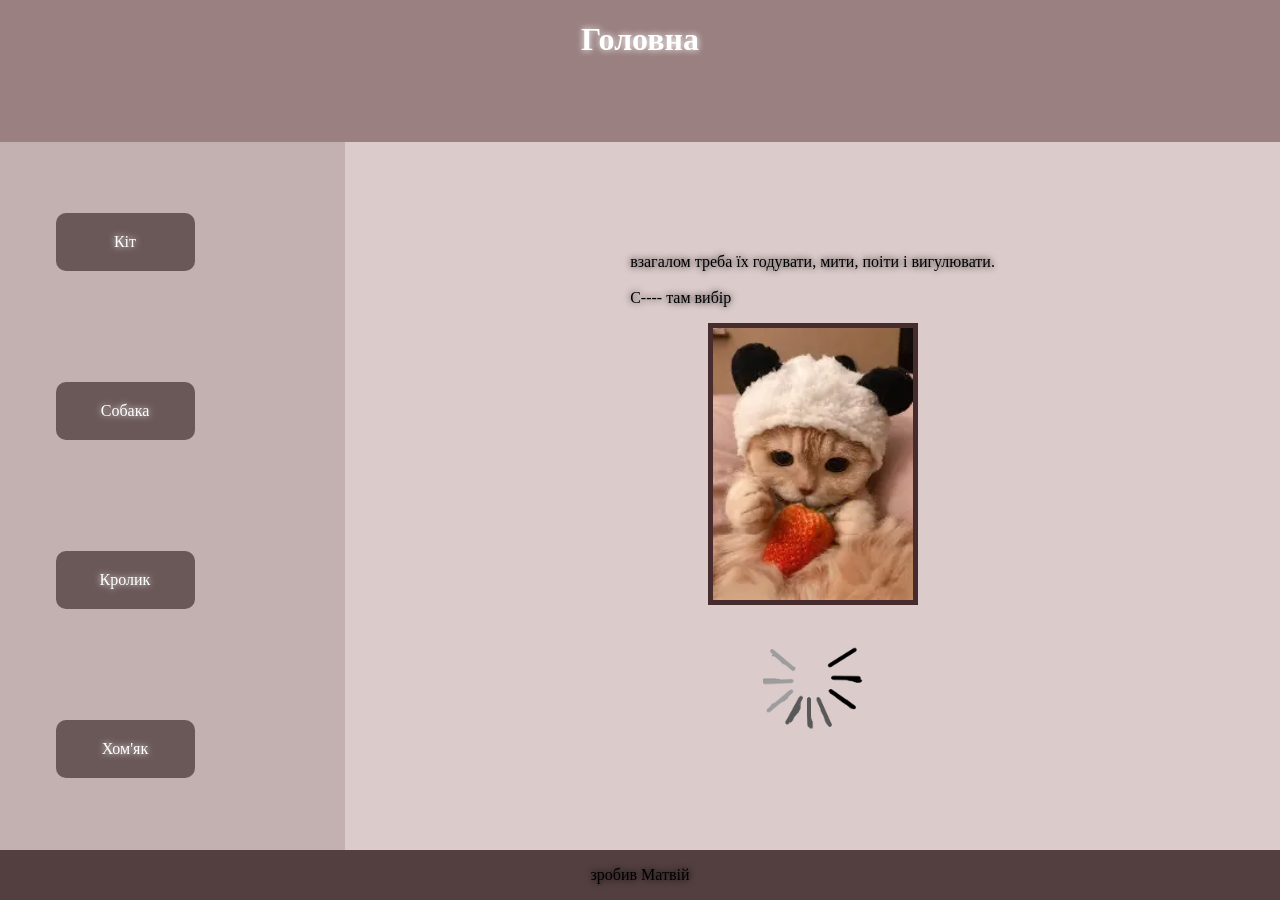
<file: kursoBa/index.html>
<!DOCTYPE html>
<html lang="en">
<head>
    <link rel="stylesheet" href="style.css">
    <meta charset="UTF-8">
    <meta name="viewport" content="width=device-width, initial-scale=1.0">
    <title>Document</title>
</head>
<body>
    
    <header><h1>Головна</h1></header>
    <div>
        <nav>
            <ul><li><a href="html3.html">Кіт</a></li>
            <li><a href="html4.html">Собака</a></li>
            <li><a href="html.html">Кролик</a></li>
            <li><a href="html5.html">Хом'як</a></li></ul>
        </nav>
        <main>
            <P>
                взагалом треба їх годувати, мити, поіти і вигулювати.<br><br>C---- там вибір
            </P>
            <img class="ee"src="OIP.webp" alt="">
            <img id="rt" src="w2.png
            " alt="">
        </main>
    </div>
    <footer><P>
        зробив Матвій
    </P></footer>
</body>

</html>
</file>
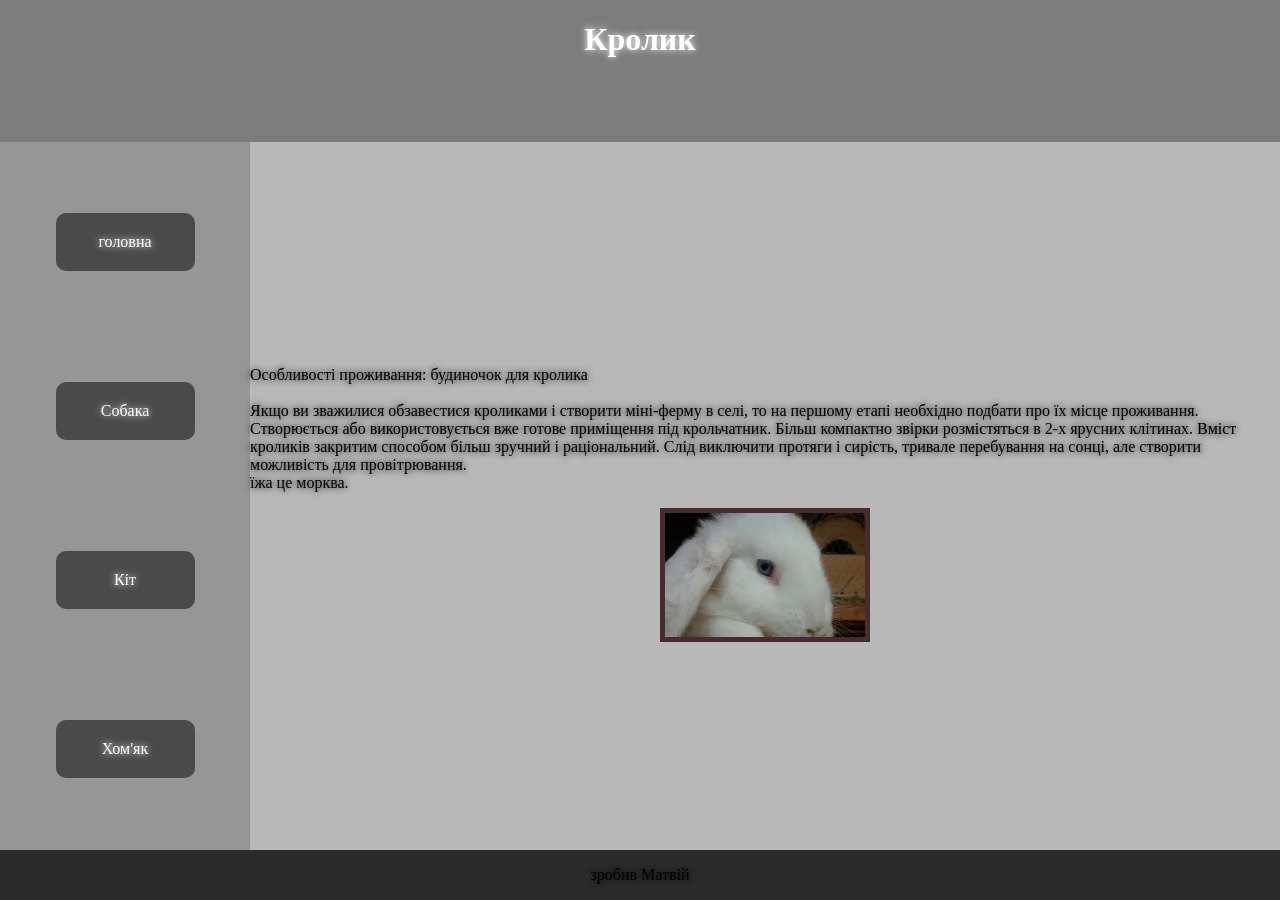
<file: kursoBa/html.html>
<!DOCTYPE html>
<html>
<head>

    <title>Document</title>
    <link rel="stylesheet" href="style.css">
    <meta charset="UTF-8">
    <meta name="viewport" content="width=device-width, initial-scale=1.0">
<style>main{background-color: rgb(184, 184, 184);}
a{background-color: rgb(74, 74, 74);}
footer{background-color: rgb(43, 43, 43);}
nav{background-color: rgb(150, 150, 150);}
header{background-color: rgb(124, 124, 124);}
a:hover{background-color: rgb(41, 41, 41);
;}
@media screen and (max-width: 500px) {
    img{height: 85px; width: 150px;}
    html{font-size: 20px;}
    nav{width: 100%;}
    .uji{flex-direction: column;}
    ul{width: 100%;}
    a{width: 90%;
    display: block;}
    li{width: 80%;
    margin: 10px;}
}





    
</style></head>
<body>
    <header><h1>Кролик</h1></header>
    <div class="uji">
        <nav>
            <ul><li><a href="index.html">головна</a></li>
            <li><a href="html4.html">Собака</a></li>
            <li><a href="html3.html">Кіт</a></li>
            <li><a href="html5.html">Хом'як</a></li></ul>
        </nav>
        <main>
            <p>Особливості проживання: будиночок для кролика<br><br>
                Якщо ви зважилися обзавестися кроликами і створити міні-ферму в селі, то на першому етапі необхідно подбати про їх місце проживання. Створюється або використовується вже готове приміщення під крольчатник. Більш компактно звірки розмістяться в 2-х ярусних клітинах. Вміст кроликів закритим способом більш зручний і раціональний. Слід виключити протяги і сирість, тривале перебування на сонці, але створити можливість для провітрювання.<br>їжа це морква.
            </P>
            <img class="ee" src="non.webp" alt="">
        </main>
    </div>
    <footer><P>
        зробив Матвій
    </P></footer>
</body>
</html>
</file>
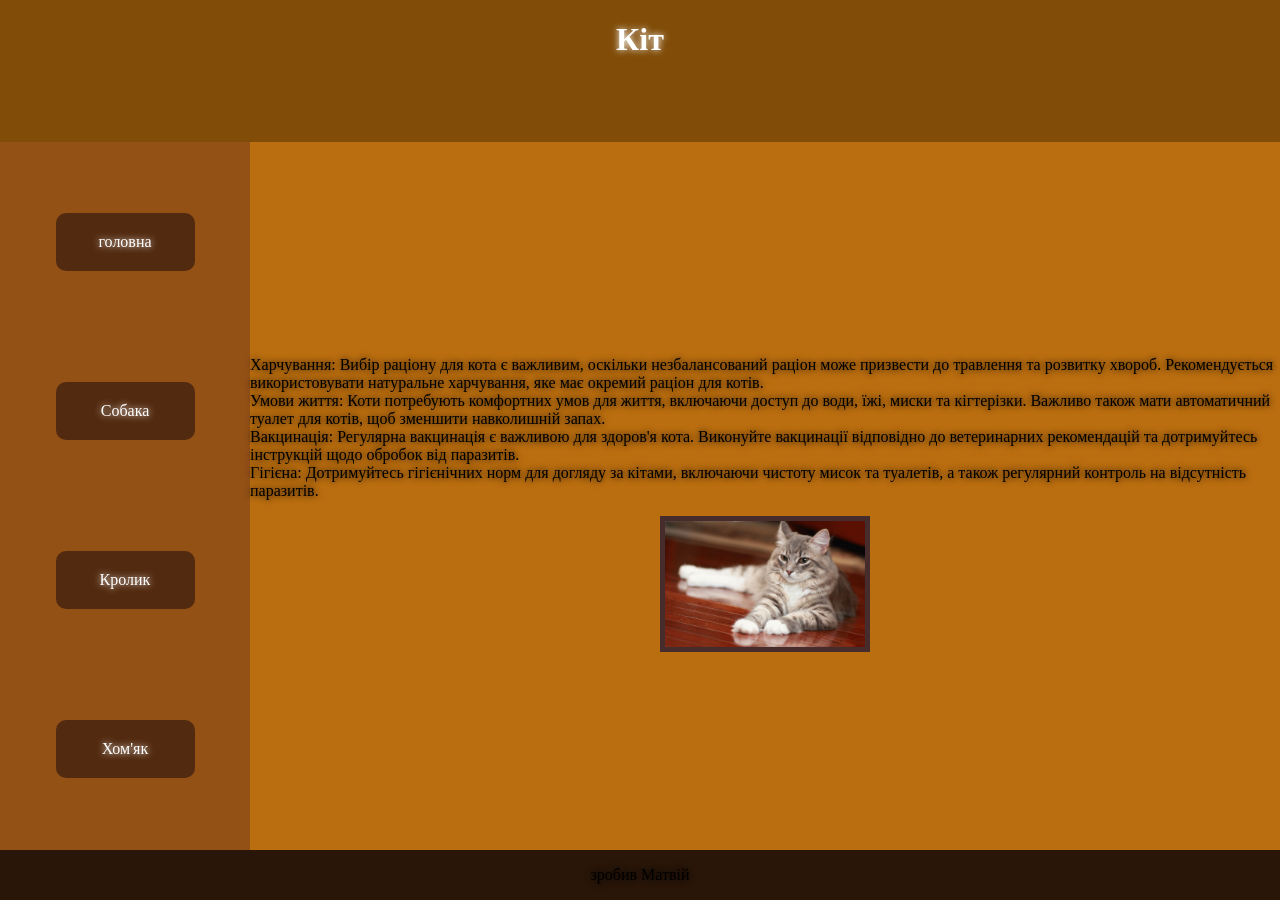
<file: kursoBa/html3.html>
<!DOCTYPE html>
<html lang="en">
<head>
    <link rel="stylesheet" href="style.css">
    <meta charset="UTF-8">
    <meta name="viewport" content="width=device-width, initial-scale=1.0">
    <title>Document</title><style>main{background-color: rgb(187, 110, 16);}
a{background-color: rgb(82, 42, 15);}
footer{background-color: rgb(41, 22, 9);}
nav{background-color: rgb(148, 81, 22);}
header{background-color: rgb(128, 76, 8);}
a:hover{background-color: rgb(73, 43, 0);
}






    
</style>
</head>
<body>
    
    <header><h1>Кіт</h1></header>
    <div>
        <nav>
            <ul><li><a href="index.html">головна</a></li>
            <li><a href="html4.html">Собака</a></li>
            <li><a href="html.html">Кролик</a></li>
            <li><a href="html5.html">Хом'як</a></li></ul>
        </nav>
        <main>
            <P>
                
Харчування: Вибір раціону для кота є важливим, оскільки незбалансований раціон може призвести до травлення та розвитку хвороб. Рекомендується використовувати натуральне харчування, яке має окремий раціон для котів. 
<br>
Умови життя: Коти потребують комфортних умов для життя, включаючи доступ до води, їжі, миски та кігтерізки. Важливо також мати автоматичний туалет для котів, щоб зменшити навколишній запах. 
<br>
Вакцинація: Регулярна вакцинація є важливою для здоров'я кота. Виконуйте вакцинації відповідно до ветеринарних рекомендацій та дотримуйтесь інструкцій щодо обробок від паразитів. 
<br>
Гігієна: Дотримуйтесь гігієнічних норм для догляду за кітами, включаючи чистоту мисок та туалетів, а також регулярний контроль на відсутність паразитів.
            </P>
            <img class="ee" src="ok.jfif" alt="">
        </main>
    </div>
    <footer><P>
        зробив Матвій
    </P></footer>
</body>

</html>
</file>
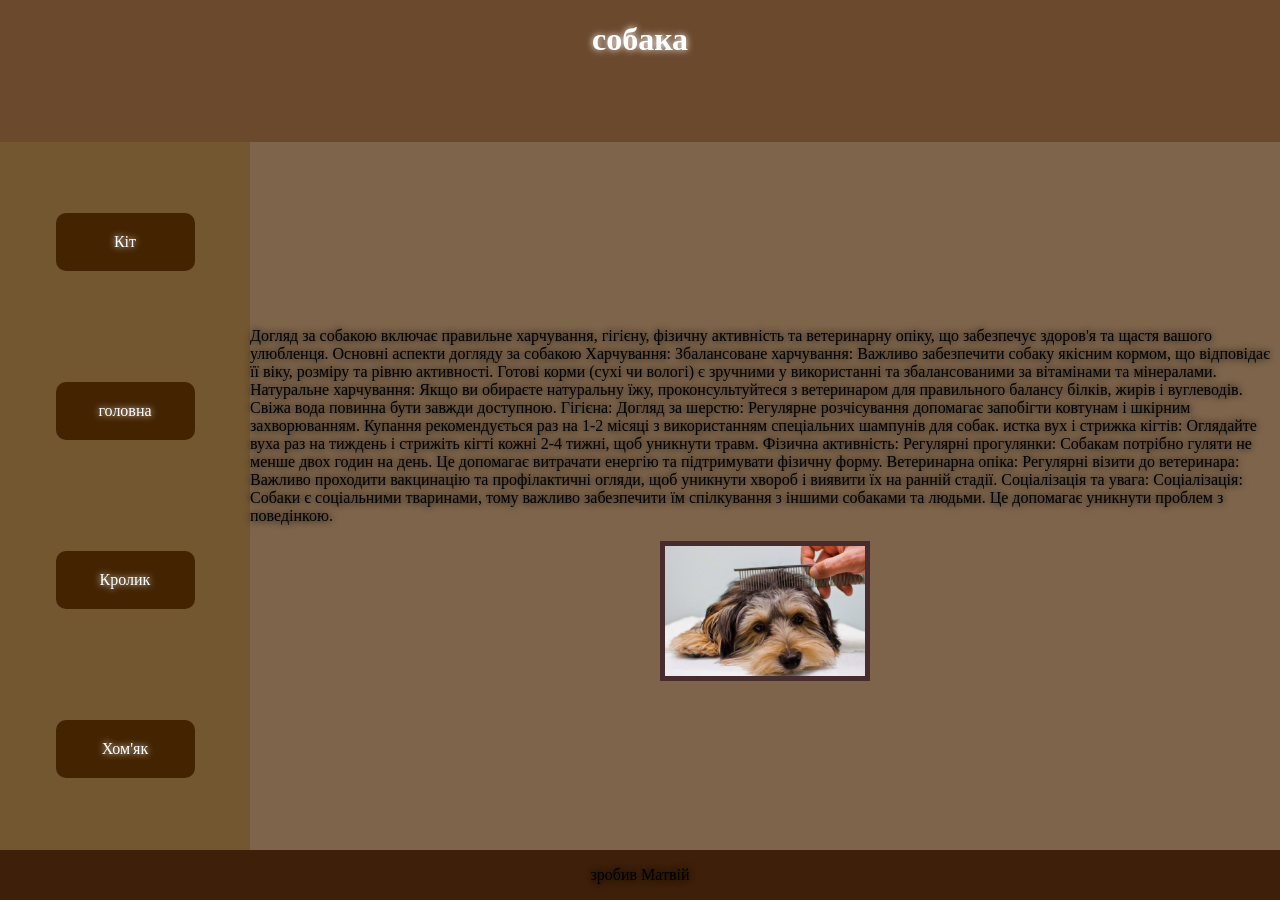
<file: kursoBa/html4.html>
<!DOCTYPE html>
<html lang="en">
<head>
    <link rel="stylesheet" href="style.css">
    <meta charset="UTF-8">
    <meta name="viewport" content="width=device-width, initial-scale=1.0">
    <title>Document</title>

    <style>main{background-color: rgb(125, 100, 75);}
a{background-color: rgb(67, 35, 0);}
footer{background-color: rgb(61, 31, 10);}
nav{background-color: rgb(114, 87, 49);}
header{background-color: rgb(107, 73, 45);}
a:hover{background-color: rgb(32, 27, 20);
}

@media screen and (max-width: 500px) {
    img{height: 150px; width: 90px;}
    html{font-size: 13px;}
    }


</style>
</head>
<body>
    
    <header><h1>собака</h1></header>
    <div>
        <nav>
            <ul><li><a href="html3.html">Кіт</a></li>
            <li><a href="index.html">головна</a></li>
            <li><a href="html.html">Кролик</a></li>
            <li><a href="html5.html">Хом'як</a></li></ul>
        </nav>
        <main>
            <P>
              Догляд за собакою включає правильне харчування, гігієну, фізичну активність та ветеринарну опіку, що забезпечує здоров'я та щастя вашого улюбленця.
Основні аспекти догляду за собакою
Харчування:
Збалансоване харчування: Важливо забезпечити собаку якісним кормом, що відповідає її віку, розміру та рівню активності. Готові корми (сухі чи вологі) є зручними у використанні та збалансованими за вітамінами та мінералами. 

Натуральне харчування: Якщо ви обираєте натуральну їжу, проконсультуйтеся з ветеринаром для правильного балансу білків, жирів і вуглеводів. Свіжа вода повинна бути завжди доступною. 




Гігієна:
Догляд за шерстю: Регулярне розчісування допомагає запобігти ковтунам і шкірним захворюванням. Купання рекомендується раз на 1-2 місяці з використанням спеціальних шампунів для собак. 

истка вух і стрижка кігтів: Оглядайте вуха раз на тиждень і стрижіть кігті кожні 2-4 тижні, щоб уникнути травм. 




Фізична активність:
Регулярні прогулянки: Собакам потрібно гуляти не менше двох годин на день. Це допомагає витрачати енергію та підтримувати фізичну форму. 



Ветеринарна опіка:
Регулярні візити до ветеринара: Важливо проходити вакцинацію та профілактичні огляди, щоб уникнути хвороб і виявити їх на ранній стадії. 



Соціалізація та увага:
Соціалізація: Собаки є соціальними тваринами, тому важливо забезпечити їм спілкування з іншими собаками та людьми. Це допомагає уникнути проблем з поведінкою. 

            </P>
            <img class="ee"src="gygy gaga.jfif" alt="">
            
        </main>
    </div>
    <footer><P>
        зробив Матвій
    </P></footer>
</body>

</html>
</file>
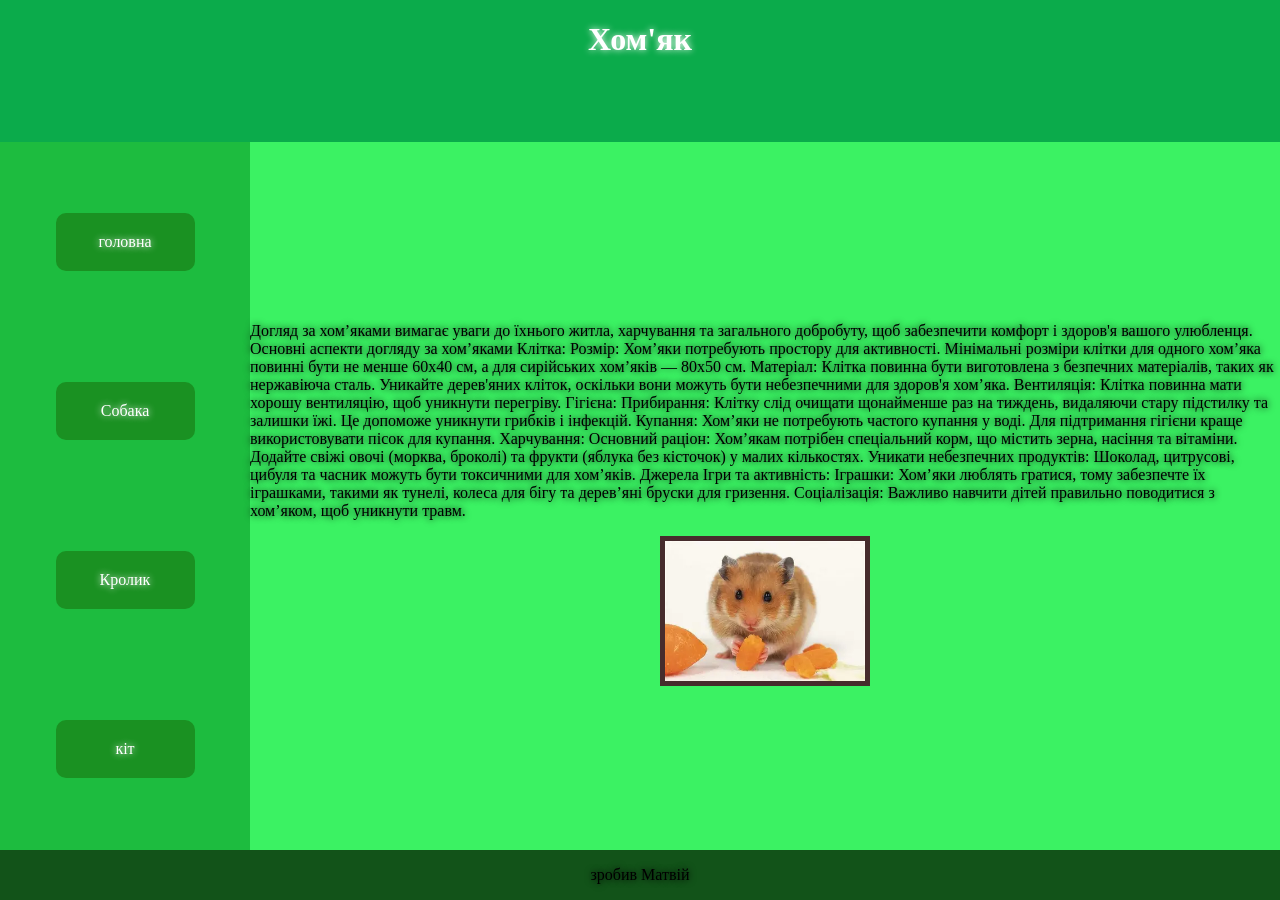
<file: kursoBa/html5.html>
<!DOCTYPE html>
<html lang="en">
<head>
    <link rel="stylesheet" href="style.css">
    <meta charset="UTF-8">
    <meta name="viewport" content="width=device-width, initial-scale=1.0">
    <title>Document</title><style>main{background-color: rgb(59, 242, 99);}
a{background-color: rgb(26, 145, 34);}
footer{background-color: rgb(18, 83, 25);}
nav{background-color: rgb(29, 188, 63);}
header{background-color: rgb(11, 171, 75);}
a:hover{background-color: rgb(17, 61, 31);
}

@media screen and (max-width: 500px) {
    
    html{font-size: 13px;}
    }




    
</style>
</head>
<body>
    
    <header><h1>Хом'як</h1></header>
    <div>
        <nav>
            <ul><li><a href="index.html">головна</a></li>
            <li><a href="html4.html">Собака</a></li>
            <li><a href="html.html">Кролик</a></li>
            <li><a href="html3.html">кіт</a></li></ul>
        </nav>
        <main>
            <P>
                Догляд за хом’яками вимагає уваги до їхнього житла, харчування та загального добробуту, щоб забезпечити комфорт і здоров'я вашого улюбленця.
Основні аспекти догляду за хом’яками
Клітка:
Розмір: Хом’яки потребують простору для активності. Мінімальні розміри клітки для одного хом’яка повинні бути не менше 60х40 см, а для сирійських хом’яків — 80х50 см. 

Матеріал: Клітка повинна бути виготовлена з безпечних матеріалів, таких як нержавіюча сталь. Уникайте дерев'яних кліток, оскільки вони можуть бути небезпечними для здоров'я хом’яка. 

Вентиляція: Клітка повинна мати хорошу вентиляцію, щоб уникнути перегріву. 

Гігієна:
Прибирання: Клітку слід очищати щонайменше раз на тиждень, видаляючи стару підстилку та залишки їжі. Це допоможе уникнути грибків і інфекцій. 

Купання: Хом’яки не потребують частого купання у воді. Для підтримання гігієни краще використовувати пісок для купання. 

Харчування:
Основний раціон: Хом’якам потрібен спеціальний корм, що містить зерна, насіння та вітаміни. Додайте свіжі овочі (морква, броколі) та фрукти (яблука без кісточок) у малих кількостях. 

Уникати небезпечних продуктів: Шоколад, цитрусові, цибуля та часник можуть бути токсичними для хом’яків. 
Джерела
Ігри та активність:
Іграшки: Хом’яки люблять гратися, тому забезпечте їх іграшками, такими як тунелі, колеса для бігу та дерев’яні бруски для гризення. 

Соціалізація: Важливо навчити дітей правильно поводитися з хом’яком, щоб уникнути травм. 

            </P>
            <img class="ee" src="ty kakashka.webp" alt="">
        </main>
    </div>
    <footer><P>
        зробив Матвій
    </P></footer>
</body>

</html>
</file>
<file: kursoBa/style.css>
body{display: flex;
    flex-direction:column;
}
html, body {
    height: 100vh;
    padding: 0;
    margin: 0;
}
div{display: flex;
flex-direction: row;
height: 100vh;
justify-content: center;
}
nav {
    background-color: rgb(195, 177, 177);
    /* padding: 30px; */
    display: flex;
    flex-grow: 1;
}
header{height: 20%;
background-color:rgb(154, 128, 128); color: white;
text-shadow: 0px 0px 7px;
text-align: center;}

a{text-decoration-line: none;
    background-color: rgb(106, 87, 87);
    color: white;
    padding: 20px;
    width: 99px;
    text-align: center;
    border-radius: 10px;
    display:inline-block;
    transition:all 0.3s;

}

a:hover{background-color: rgb(71, 58, 58);
}
ul {
    display: flex;
    min-width: 250px; 
    flex-direction: column;
    padding: 0;
    list-style: none;
    justify-content: space-around;
    /* text-align: center; */
    align-items: center;
}
main{background-color: rgb(220, 203, 203);
    flex-grow: 6;
    display: flex;
    justify-content: center;
    flex-direction: column;
    align-items: center;
}
img {
    width: 200px;
}
p{text-shadow: 0px 0px 7px;}
a{text-shadow: 0px 0px 7px;}
footer{background-color: rgb(83, 63, 63);
text-align: center;}
.ee{border: 5px solid rgb(70, 44, 44) ;
}
@media screen and (max-width: 500px) {
    img{height: 150px; width: 90px;}
    html{font-size: 20px;}
    nav{width: 100%;}
    div{flex-direction: column;}
    ul{width: 100%;}
    a{width: 90%;
    display: block;}
    li{width: 80%;
    margin: 10px;}
}
#rt{animation: m 1s infinite;
height: 100px;
width: 100px;
margin: 25px;}
@keyframes m{
0% {transform: rotate(0deg)}
100%{transform: rotate(360deg)}
}
</file>
